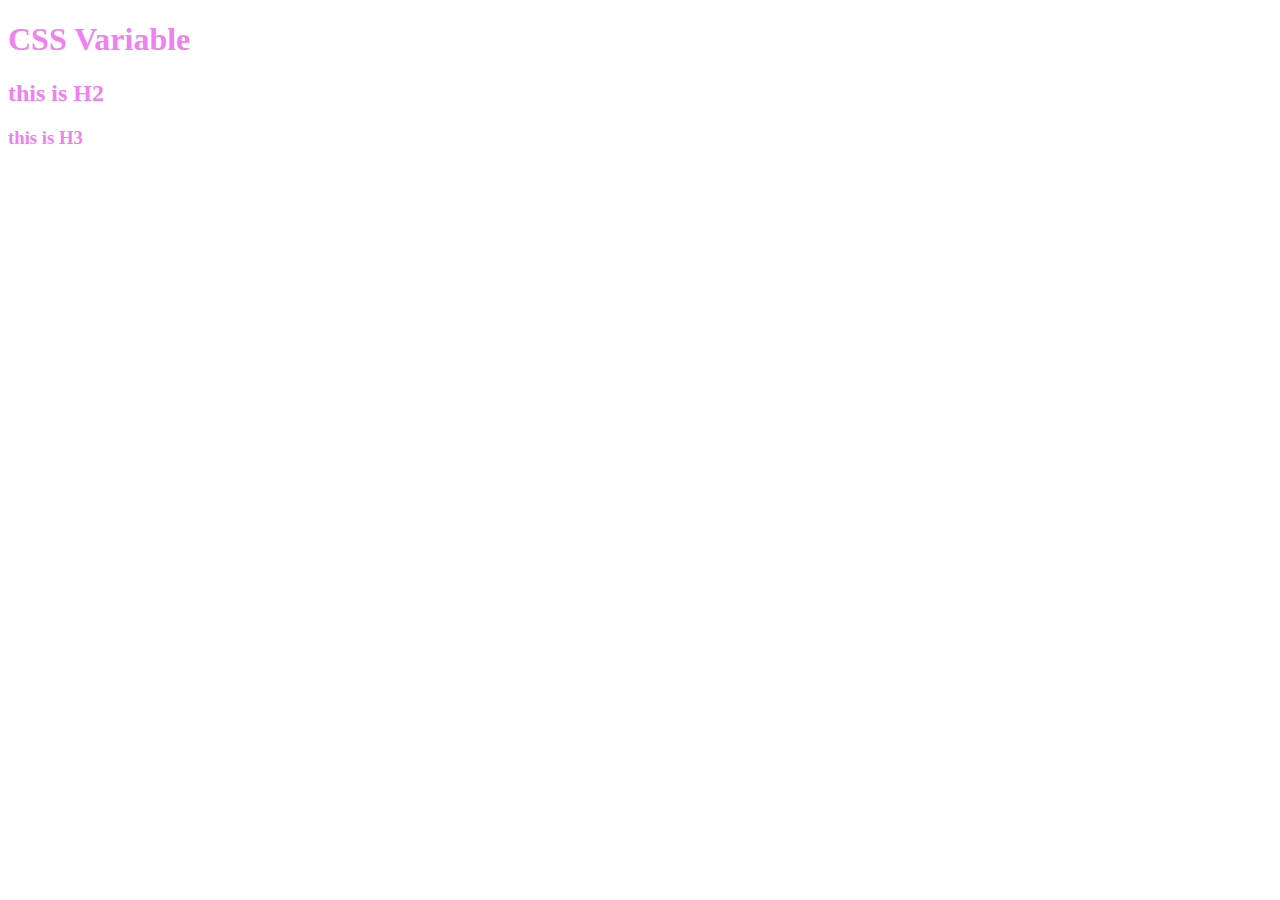
<file: 1. CSS Variable/index.html>
<!DOCTYPE html>
<html lang="en">
<head>
    <meta charset="UTF-8">
    <meta name="viewport" content="width=device-width, initial-scale=1.0">
    <link rel="stylesheet" href="index.css">
    <title>Document</title>
</head>
<body>
    <h1>CSS Variable</h1>
    <h2>this is H2</h2>
    <h3>this is H3</h3>
</body>
</html>
</file>
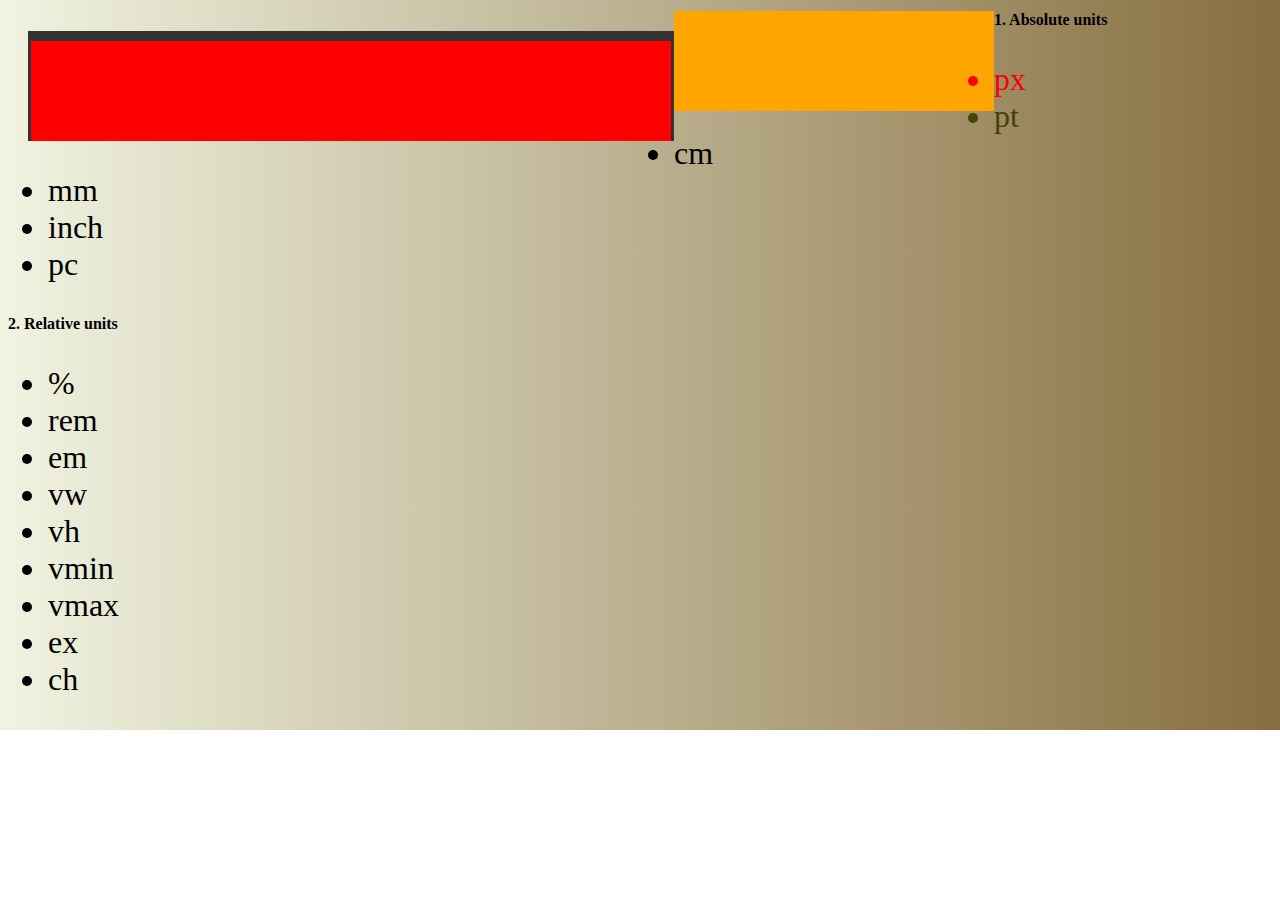
<file: 2. CSS Units - margin - pading -border/index.html>
<!DOCTYPE html>
<html lang="en">
<head>
    <meta charset="UTF-8">
    <meta name="viewport" content="width=device-width, initial-scale=1.0">
    <link rel="stylesheet" href="index.css">
    <title>Document</title>
</head>
<body>
    <div class="boxparent">
        <div class="boxx box"></div>
        <div class="boxx box2"></div>
        <div class="boxx box3"></div>
    </div>
    
    <section>
        <h1 class = "tama">1. Absolute units</h1>
        <ul>
            <li id="he" class = "tama">px</li>
            <li class = "tama">pt</li>
            <li>cm</li>
            <li>mm</li>
            <li>inch</li>
            <li>pc</li>
        </ul>
    </section>
    <section>
        <h1>2. Relative units</h1>
        <ul>
            <li>%</li>
            <li>rem</li>
            <li>em</li>
            <li>vw</li>
            <li>vh</li>
            <li>vmin</li>
            <li>vmax</li>
            <li>ex</li>
            <li>ch</li>
        </ul>
    </section>
</body>
</html>
</file>
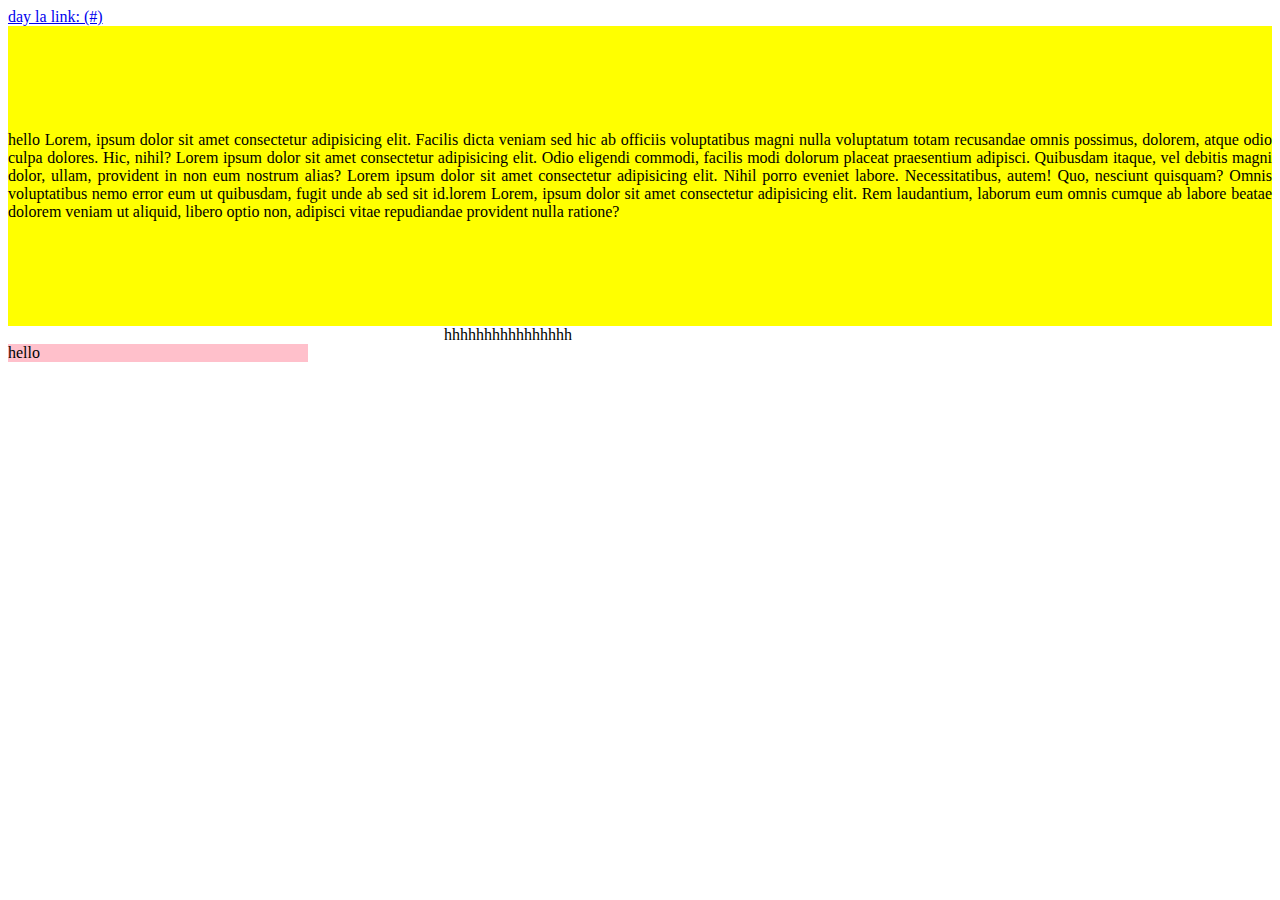
<file: 3. Hàm trong CSS/index.html>
<!DOCTYPE html>
<html lang="en">
<head>
    <meta charset="UTF-8">
    <meta name="viewport" content="width=device-width, initial-scale=1.0">
    <link rel="stylesheet" href="index.css">
    <style>
        a::after {
            content: " (" attr(href)")" /*attr() là 1 hàm để lấy attribute*/
        }
    </style>
    <title>Document</title>
</head>
<body>
    <a href="#">day la link: </a>
    <div class="test">
        <div class="test9">
            hello Lorem, ipsum dolor sit amet consectetur adipisicing elit. Facilis dicta veniam sed hic ab officiis voluptatibus magni nulla voluptatum totam recusandae omnis possimus, dolorem, atque odio culpa dolores. Hic, nihil? Lorem ipsum dolor sit amet consectetur adipisicing elit. Odio eligendi commodi, facilis modi dolorum placeat praesentium adipisci. Quibusdam itaque, vel debitis magni dolor, ullam, provident in non eum nostrum alias? Lorem ipsum dolor sit amet consectetur adipisicing elit. Nihil porro eveniet labore. Necessitatibus, autem! Quo, nesciunt quisquam? Omnis voluptatibus nemo error eum ut quibusdam, fugit unde ab sed sit id.lorem Lorem, ipsum dolor sit amet consectetur adipisicing elit. Rem laudantium, laborum eum omnis cumque ab labore beatae dolorem veniam ut aliquid, libero optio non, adipisci vitae repudiandae provident nulla ratione?
        </div>
    </div>
        <span>hhhhhhhhhhhhhhhh</span>
        <div class="can">hello</div>
    

    <div class="test-2">
        <span></span>
    </div>
</body>
</html>
</file>
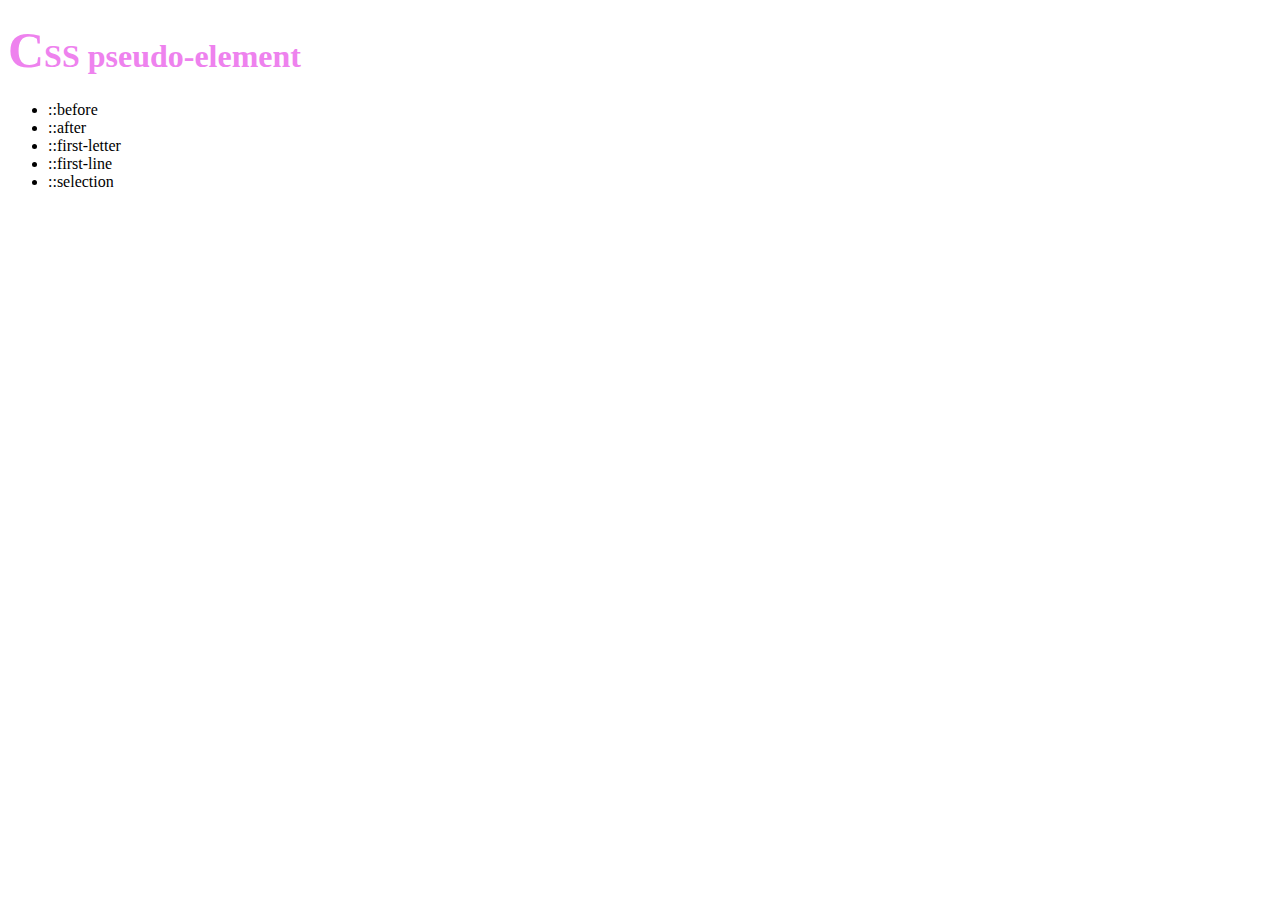
<file: 5. CSS Pseudo-class (element)/index.html>
<!DOCTYPE html>
<html lang="en">
<head>
    <meta charset="UTF-8">
    <meta name="viewport" content="width=device-width, initial-scale=1.0">
    <link rel="stylesheet" href="index.css">
    <style>
        h1::first-letter {
            font-size: 50px;
        }
    </style>
    <title>Document</title>
</head>
<body>
    <h1>CSS pseudo-element</h1>
    <ul>
        <li>::before</li>
        <li>::after</li>
        <li>::first-letter</li>
        <li>::first-line</li>
        <li>::selection</li>

    </ul>
</body>
</html>
</file>
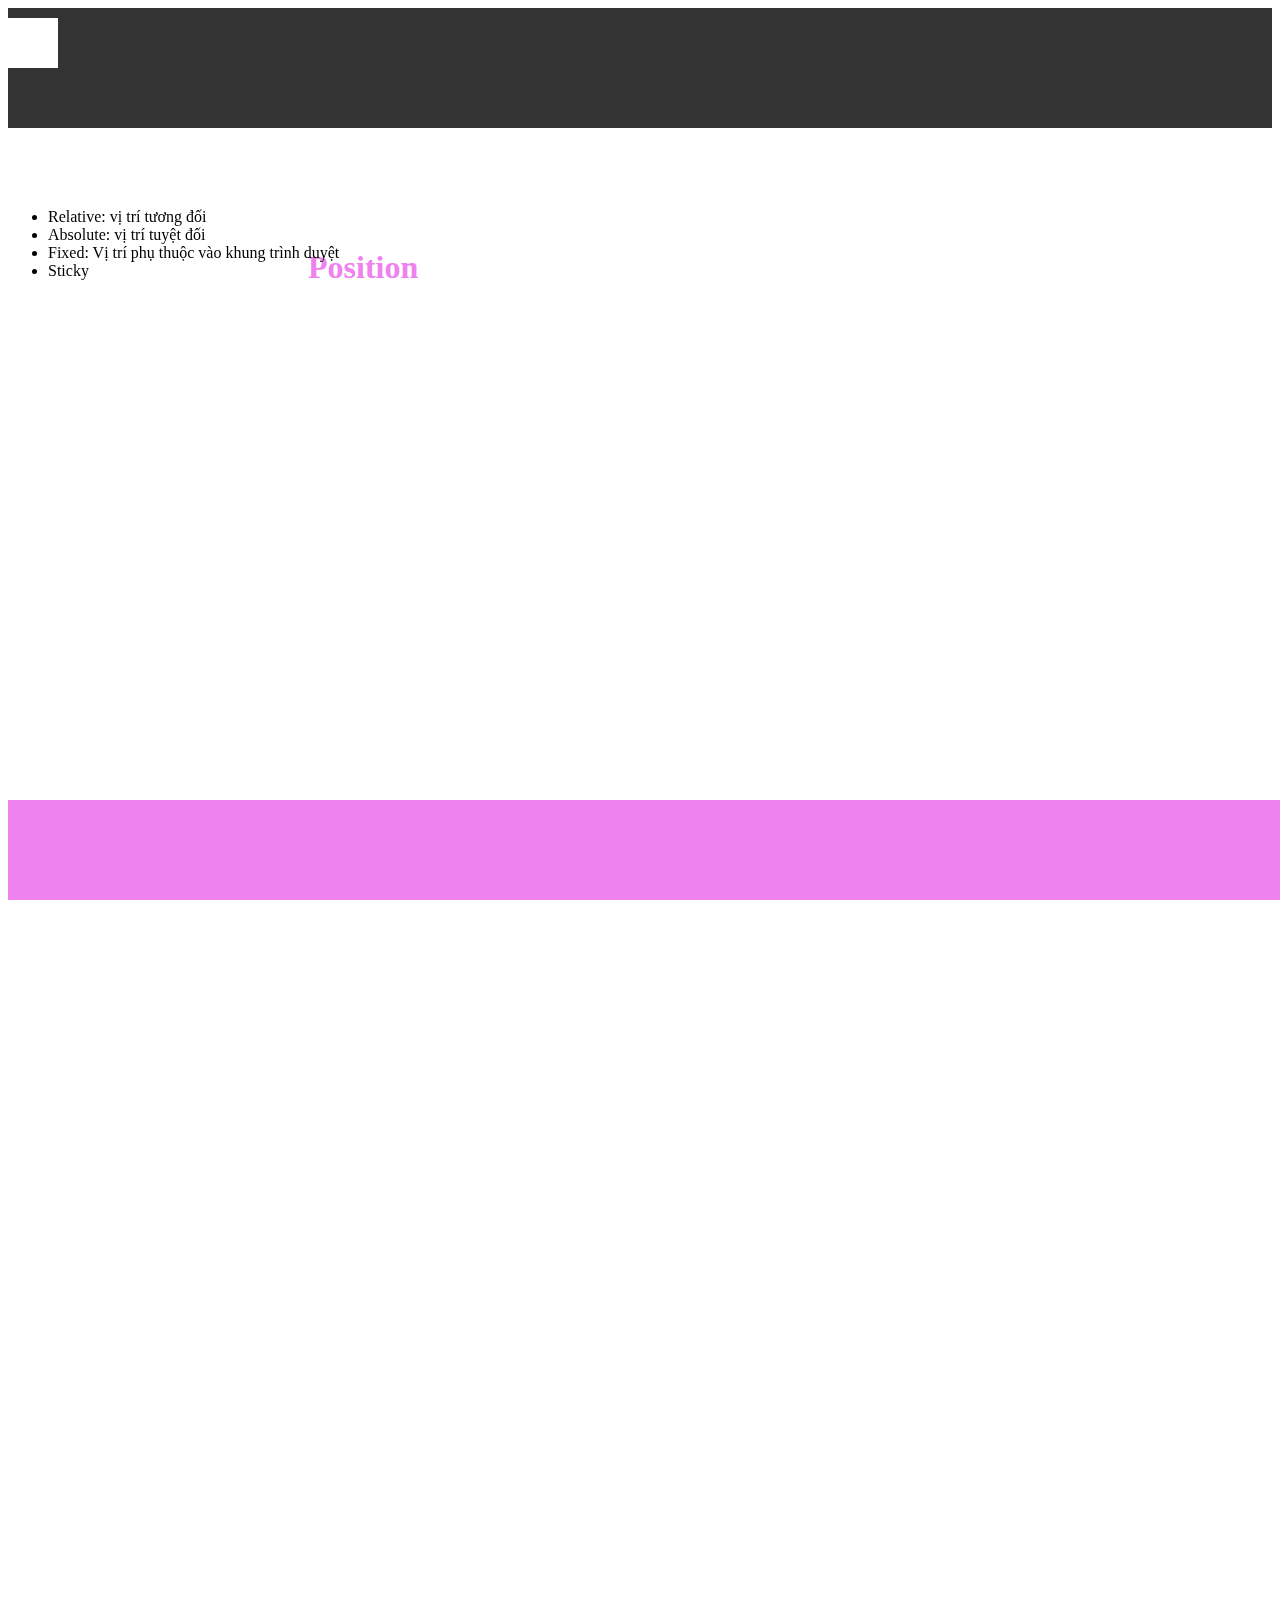
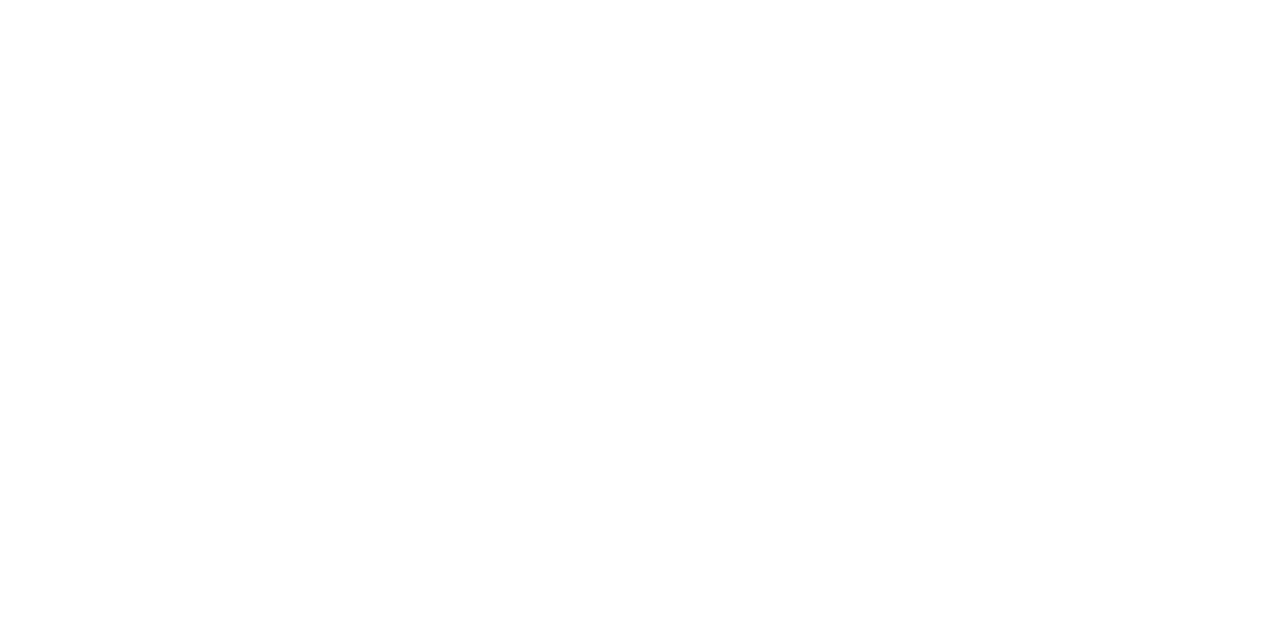
<file: 6. Position/index.html>
<!DOCTYPE html>
<html lang="en">
<head>
    <meta charset="UTF-8">
    <meta name="viewport" content="width=device-width, initial-scale=1.0">
    <link rel="stylesheet" href="index.css">
    <style>
        h1 {
            position: relative; /*Lấy vị trí của nó đang dứng để tính toán*/
            top: 100px; /*những thuộc tính này chỉ hoạt động khi position là relative*/
            left: 300px;
        }
        .box {
            position: relative;
            width: 100%;
            height: 120px;
            background-color: #333;
        }
        .box-child {
            position: absolute; /*TÌM THẺ CHA GẦN NHẤT CÓ THUỘC TÍNH POSITION, SAU ĐÓ VỊ TRÍ CỦA THẺ NÀY SẼ ĐƯỢC SO TƯƠNG ĐỐI VỚI THẺ CHA ĐÓ*/
            top: 10px;
            /*Nếu muốn phủ hết box cha thì không cần khai báo width, height, chỉ cần đặt top, bot, left, right là 0px*/
            width: 50px;
            height: 50px;
            background-color: #fff;
        }
        .header{
            position: fixed;
            width: 100%;
            height:100px;
            background-color: violet;
            bottom: 0px;
        }
        ul {
            
            height: 2000px;
        }
        li {
            position: sticky;
            /*position: -webkit-sticky;*/
            top: 0px;
        }
    </style>
    <title>Document</title>
</head>
<body>
    <div class="header">

    </div>
    <div class="box">
        <div class="box-child"></div>
    </div>
    <h1>Position</h1>
    <ul>
        <li>Relative: vị trí tương đối</li>
        <li>Absolute: vị trí tuyệt đối</li>
        <li>Fixed: Vị trí phụ thuộc vào khung trình duyệt</li>
        <li>Sticky</li>

    </ul>
</body>
</html>
</file>
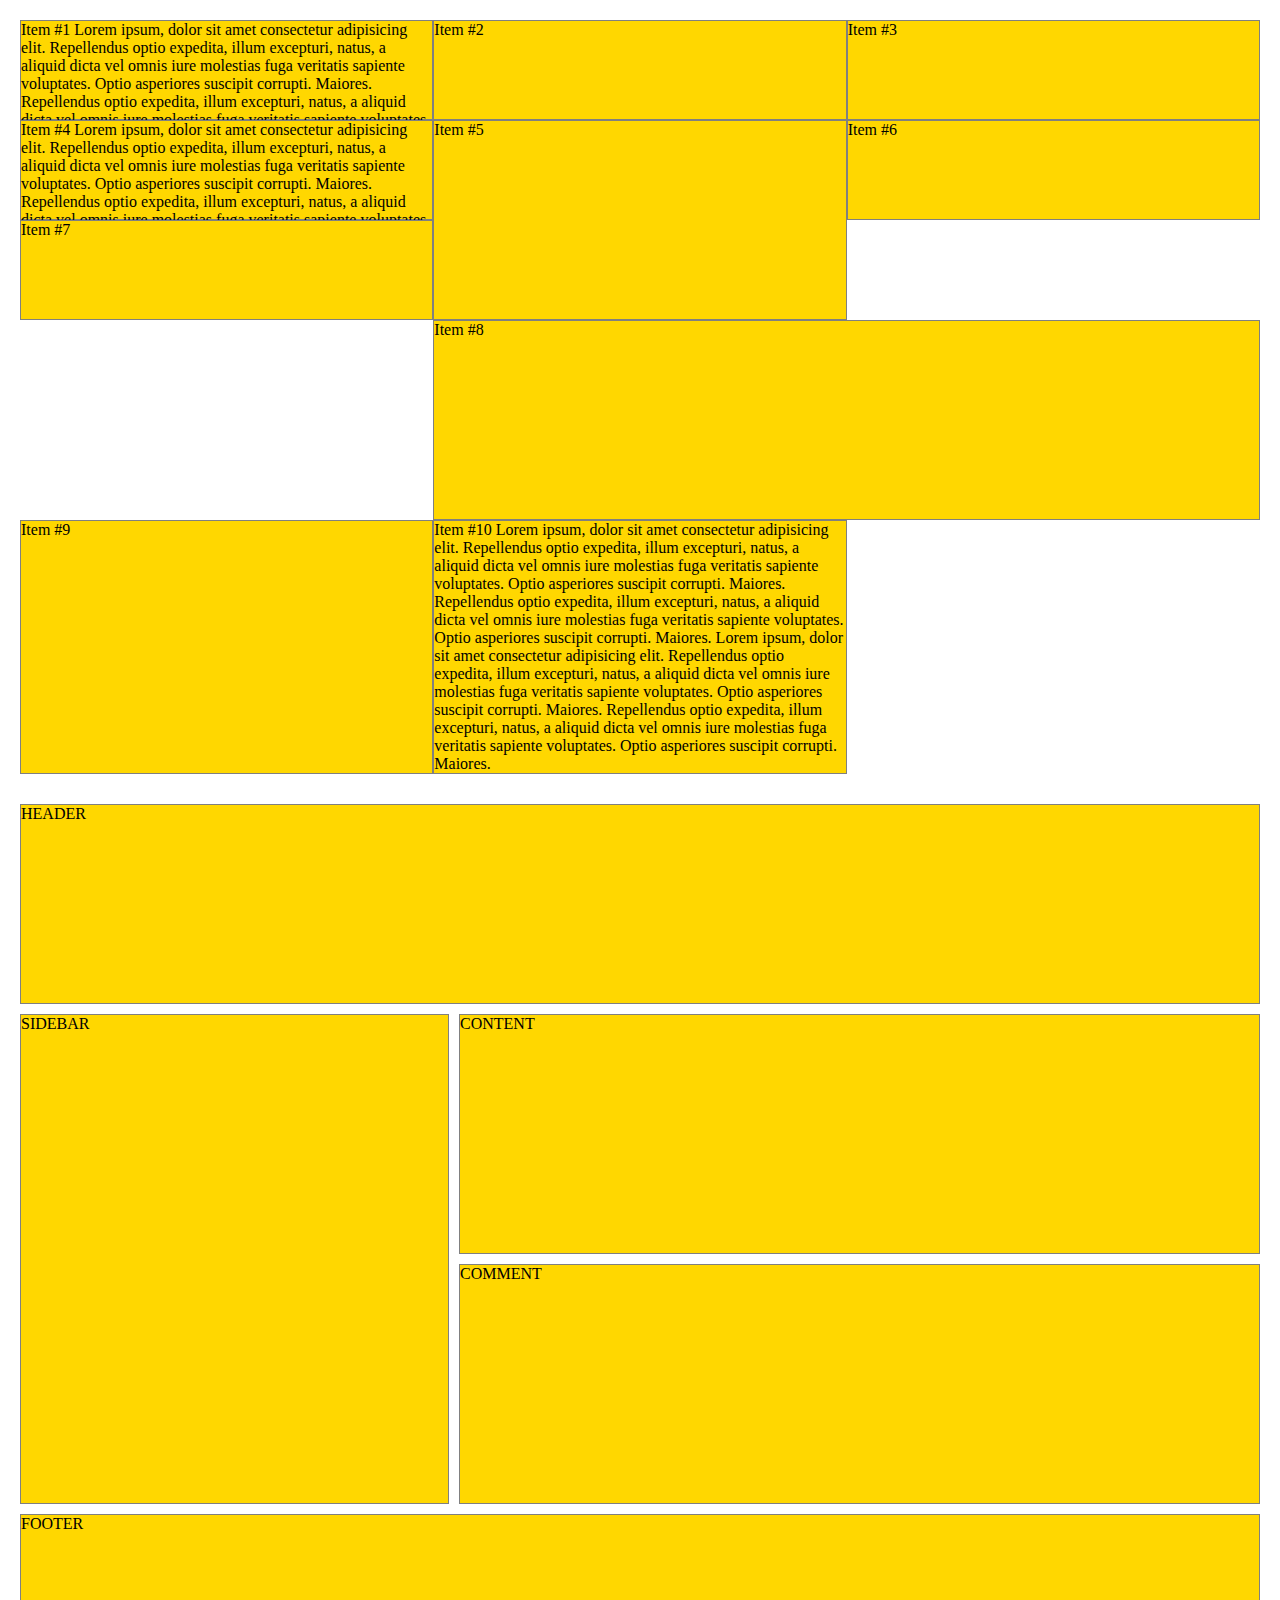
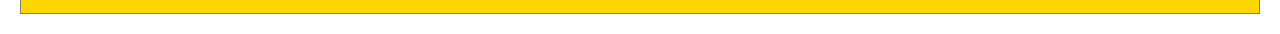
<file: 7. Grid/index.html>
<!DOCTYPE html>
<html lang="en">
    <head>
        <meta charset="UTF-8">
        <meta name="viewport" content="width=device-width, initial-scale=1.0">
        <link rel="stylesheet" href="style.css">
        <title>Document</title>
    </head>
    <body>
        <div class="container">
            <div class="item item-1">Item #1 Lorem ipsum, dolor sit amet
                consectetur adipisicing elit. Repellendus optio expedita, illum
                excepturi, natus, a aliquid dicta vel omnis iure molestias fuga
                veritatis sapiente voluptates. Optio asperiores suscipit
                corrupti. Maiores. Repellendus optio expedita, illum excepturi,
                natus, a aliquid dicta vel omnis iure molestias fuga veritatis
                sapiente
                voluptates. Optio asperiores suscipit corrupti. Maiores.</div>
            <div class="item item-2">Item #2</div>
            <div class="item item-3">Item #3</div>
            <div class="item item-4">Item #4 Lorem ipsum, dolor sit amet
                consectetur adipisicing elit. Repellendus optio expedita, illum
                excepturi, natus, a aliquid
                dicta vel omnis iure molestias fuga veritatis sapiente
                voluptates. Optio asperiores suscipit corrupti. Maiores.
                Repellendus optio expedita, illum excepturi, natus, a aliquid
                dicta vel omnis iure molestias fuga veritatis sapiente
                voluptates. Optio asperiores suscipit corrupti. Maiores.</div>
            <div class="item item-5">Item #5</div>
            <div class="item item-6">Item #6</div>
            <div class="item item-7">Item #7</div>
            <div class="item item-8">Item #8</div>
            <div class="item item-9">Item #9</div>
            <div class="item item-10">Item #10 Lorem ipsum, dolor sit amet
                consectetur adipisicing elit. Repellendus optio expedita, illum
                excepturi, natus, a aliquid
                dicta vel omnis iure molestias fuga veritatis sapiente
                voluptates. Optio asperiores suscipit corrupti. Maiores.
                Repellendus optio expedita, illum excepturi, natus, a aliquid
                dicta vel omnis iure molestias fuga veritatis sapiente
                voluptates. Optio asperiores suscipit corrupti. Maiores. Lorem
                ipsum, dolor sit amet consectetur adipisicing elit. Repellendus
                optio expedita, illum excepturi, natus, a aliquid
                dicta vel omnis iure molestias fuga veritatis sapiente
                voluptates. Optio asperiores suscipit corrupti. Maiores.
                Repellendus optio expedita, illum excepturi, natus, a aliquid
                dicta vel omnis iure molestias fuga veritatis sapiente
                voluptates. Optio asperiores suscipit corrupti. Maiores.
            </div>
        </div>

        <div class="container-2">
            <div class="item2 item2-1">HEADER</div>
            <div class="item2 item2-2">SIDEBAR</div>
            <div class="item2 item2-3">CONTENT</div>
            <div class="item2 item2-4">COMMENT</div>
            <div class="item2 item2-5">FOOTER</div>
        </div>
    </body>
</html>
</file>
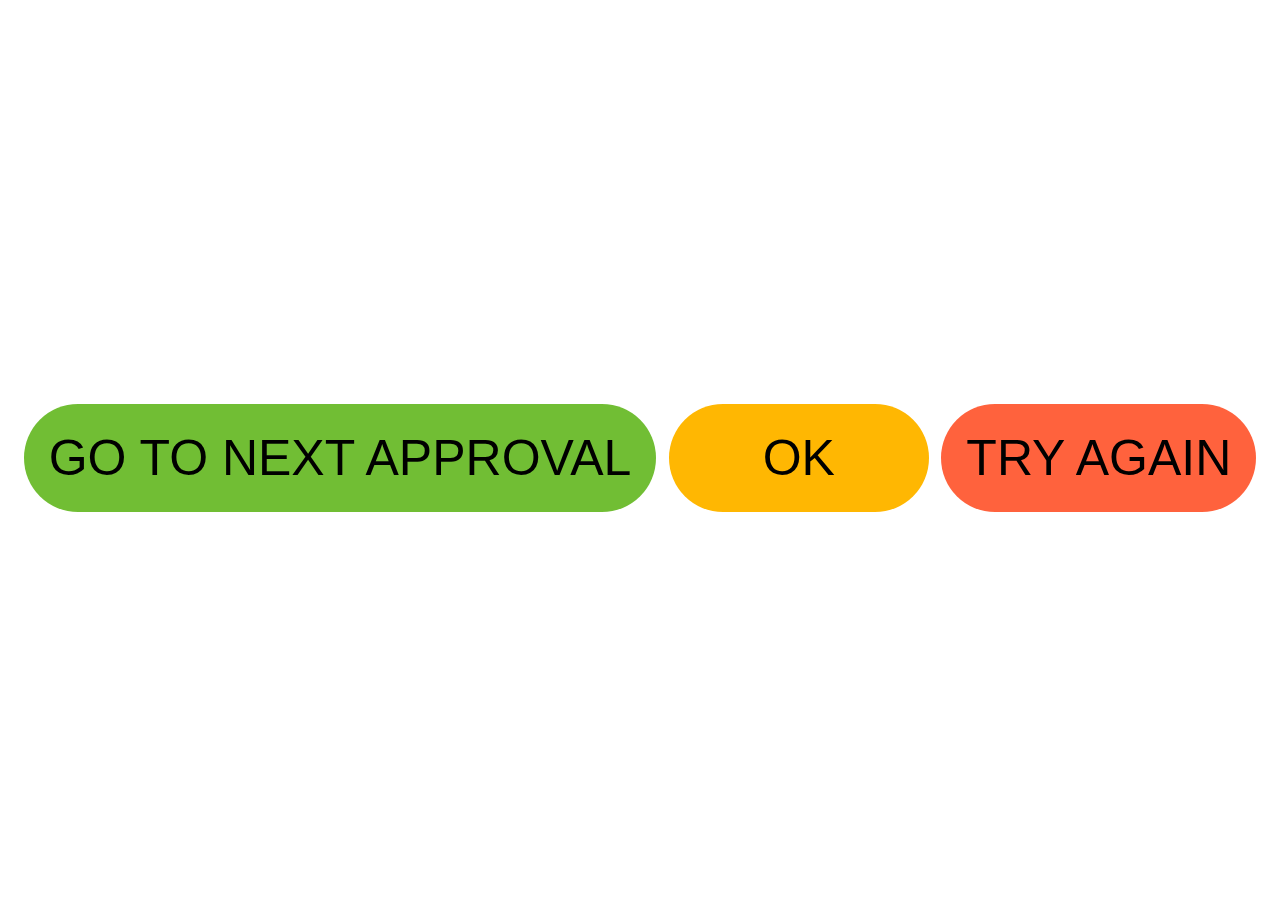
<file: 8. Flexbox/index.html>
<!DOCTYPE html>
<html lang="en">
<head>
    <meta charset="UTF-8">
    <meta name="viewport" content="width=device-width, initial-scale=1.0">
    <link rel="stylesheet" href="style.css">
    <title>Document</title>
</head>
<body>
    <div>
        <button href="" class="btn btn--success">GO TO NEXT APPROVAL</button >
        <button href="" class="btn btn--warn">OK</button >
        <button href="" class="btn btn--danger">TRY AGAIN</button>
    </div>
</body>
</html>
</file>
<file: 1. CSS Variable/index.css>
:root {
    --text-color: violet;

} /*lớp giả, có thể sử dụng các biến bên trong này một cách global*/
/*Ta cũng có thể định nghĩa biến đó trong local*/
h1,h2,h3 {
    color: var(--text-color)
}
</file>
<file: 2. CSS Units - margin - pading -border/index.css>
html {
    font-size: 100%;
    
}
body{
    background-image: linear-gradient(90deg,#e8edd0a4, rgba(98, 66, 6, 0.768)), url('https://mcdn.coolmate.me/image/October2021/global-brand-9_44.jpg');
    background-size: content; /*có thê dùng thuộc tính cover*/
    background-repeat: no-repeat;
}
.boxx {
    float: left;
}
.box {
    width: 50vw; /*bằng 1% kích thước chiều ngang của TRÌNH DUYỆT*/
    height: 100px;
    background-color: red;
    border-top-width: 10px;
    border-bottom-width: 0px;
    border-color: #333;
    border-style: solid; /*Mặc định border là 2px*/
    margin-top: 20px;
    margin-left: 20px;
}
.box2 {
    width: 25vw;
    height: 100px;
    background-color: orange;
}
ul .tama {
    color: rgb(67, 67, 3);
}
#he{
    color: red;;
}

h1 {
    font-size: 1rem; /* 1rem tức l2 bằng một lần giá trị font-size của thẻ html, nói cách khác giá trị rem phụ thuộc vào thẻ html */
}
ul {
    font-size: 2em; /*đơn vị em phụ thuộc vào thẻ ca gần nhất của nó mà đã có định nghãi font-size*/
    /*ở đây ul đang dựa vào thẻ html*/
}

/* vw - width, vh - height*/
</file>
<file: 3. Hàm trong CSS/index.css>
:root {
    --text-color: violet;

} /*lớp giả, có thể sử dụng các biến bên trong này một cách global*/
/*Ta cũng có thể định nghĩa biến đó trong local*/
h1,h2,h3 {
    color: var(--text-color)
}

.test {
    position: relative;
    background-color: yellow;
    height: 300px;
    width: 100%;
    display: flex;
    justify-content: center;
        align-items: center;
}

.test9 {
    position: absolute;
    /* top: 50%;
    left: 50%;
    transform: translate(-50%,-50%); */
    
    
    text-align:justify;
}
span {
    width: 1000px;
    display: block;
    text-align: center;
}

.can {
    justify-content: center;
    width: 300px;
    background-color: pink;
}
</file>
<file: 5. CSS Pseudo-class (element)/index.css>
:root {
    --text-color: violet;

} /*lớp giả, có thể sử dụng các biến bên trong này một cách global*/
/*Ta cũng có thể định nghĩa biến đó trong local*/
h1,h2,h3 {
    color: var(--text-color)
}
</file>
<file: 6. Position/index.css>
:root {
    --text-color: violet;

} /*lớp giả, có thể sử dụng các biến bên trong này một cách global*/
/*Ta cũng có thể định nghĩa biến đó trong local*/
h1,h2,h3 {
    color: var(--text-color)
}
</file>
<file: 7. Grid/style.css>
* {
    padding: 0;
    margin: 0;
    
}
body {
    padding: 20px;
}
.item {
    background-color: gold;
    border: 1px solid grey;
    min-height: 60px;
}

.container {
    display: grid;
    grid-template-columns: repeat(3,1fr); /*đơn vị tương đối -> fraction*/
    grid-template-rows: 100px 100px 100px; /*Những hàng được tạo có chủ đích*/
    /* grid-auto-rows: 200px; set chiều cao cho những thuộc tính được tạo tự động */
    grid-auto-rows: minmax(200px,auto); /*minmax là thuộc tính của grid, ở đây 200px là gí trị nhỏ nhất của row được tạo tự động, auto là tuân theo giá trị của ô cao nhất trong hàng*/
}

.item-8 {
    /* grid-column-start: 2;
    grid-column-end: 4; */
    grid-column: 2/4 /*Cách viết gọn*/
    /*item-8 chiếm từ line 2 đến line 4*/
}
.item-5 {
    grid-row-start: 2;
    grid-row-end: 4;
    grid-column: 2/3
}

.container-2 {
    margin-top: 30px;
    display: grid;
    height: 90vh;
    /* grid-template-columns: repeat(3, 1fr);*/
    grid-auto-rows: minmax(200px, auto);
    grid-template-rows: 200px 1fr 1fr 100px;
    grid-template-areas:
    "header header header"
    "sidebar content content"
    "sidebar comment comment"
    "footer footer footer"  ;
    column-gap: 10px;
    row-gap: 10px;
}

.item2 {
    background-color: gold;
    border: 1px solid grey;
}

.item2-1{
    grid-area: header;
}

.item2-2{
    grid-area: sidebar;
}
.item2-3{
    grid-area: content;
}
.item2-4{
    grid-area: comment;
}
.item2-5 {
    grid-area: footer;
}
</file>
<file: 8. Flexbox/style.css>
*{
    padding: 0;
}
body {
    display: flex;
    font-size: 50px;
    font-family: "Helvetica Neue";
    align-items: center;
    height: 100vh;
}
body > div {
    margin: auto;
}

/*block*/
.btn {
    display: inline-block;
    text-decoration: none;
    font-size: 50px;
    background-color: transparent;
    border: none;
    outline: none;
    padding: 25px 25px;
    border-radius: 60px;
    min-width: 260px;
}

.btn--success{
    background-color: #71be34;
}

.btn--warn{
    background-color: #ffb702 ;
}

.btn--danger{
    background-color: #ff623d;
}
</file>
